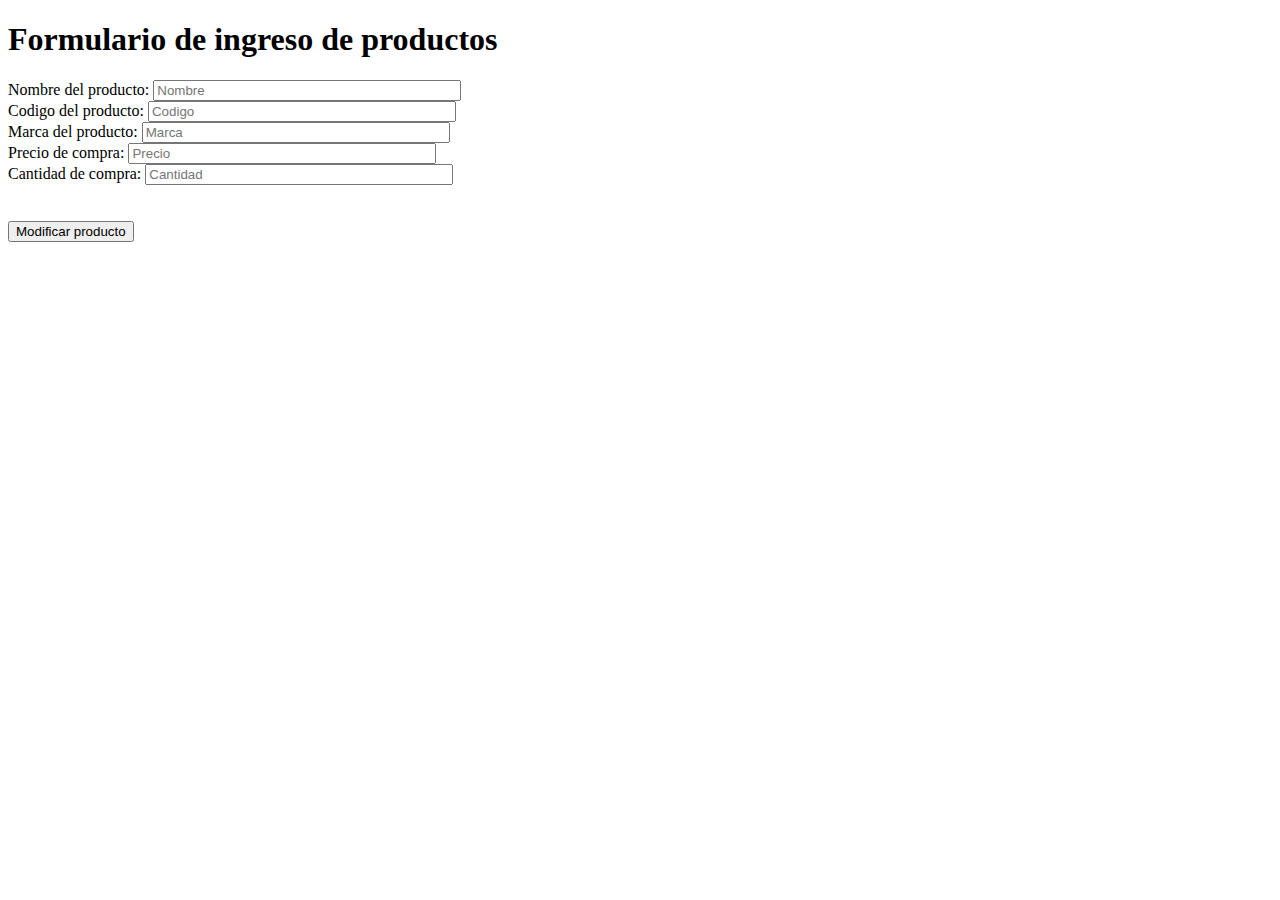
<file: actualizar.html>
<!doctype html>
<html lang="en">
  <head>
    <!-- Required meta tags -->
    <meta charset="utf-8">
    <meta name="viewport" content="width=device-width, initial-scale=1">

    <!-- Bootstrap CSS -->
    <link href="https://cdn.jsdelivr.net/npm/bootstrap@5.1.2/dist/css/bootstrap.min.css" rel="stylesheet" integrity="sha384-uWxY/CJNBR+1zjPWmfnSnVxwRheevXITnMqoEIeG1LJrdI0GlVs/9cVSyPYXdcSF" crossorigin="anonymous">

    <title>Formulario de ingreso de productos</title>
  </head>
  <body>
<div class="container">
  <h1>Formulario de ingreso de productos</h1>


    <form action="#" method="POST">
  
  <div class="form-group">
    <label for="id producto">Nombre del producto:</label>
    <input type="text" class="form-control" placeholder="Nombre"  name="no" style="width:300px">
  </div>
  <div class="form-group">
    <label for="id producto">Codigo del producto:</label>
    <input type="number" class="form-control" placeholder="Codigo"  name="Cod" style="width:300px">
  </div>
  <div class="form-group">
    <label for="id producto">Marca del producto:</label>
    <input type="text" class="form-control" placeholder="Marca"  name="Ma" style="width:300px">
  </div>
  <div class="form-group">
    <label for="id producto">Precio de compra:</label>
    <input type="text" class="form-control" placeholder="Precio" id="dir" name="Pre" style="width:300px">
  </div>
  <div class="form-group">
    <label for="id producto">Cantidad de compra:</label>
    <input type="password" class="form-control" placeholder="Cantidad" name="Can" style="width:300px">
  </div>

   
<br>

</div>


<br>

  <button type="submit" class="btn btn-primary">Modificar producto</button>
 

</form>
</div>
</file>
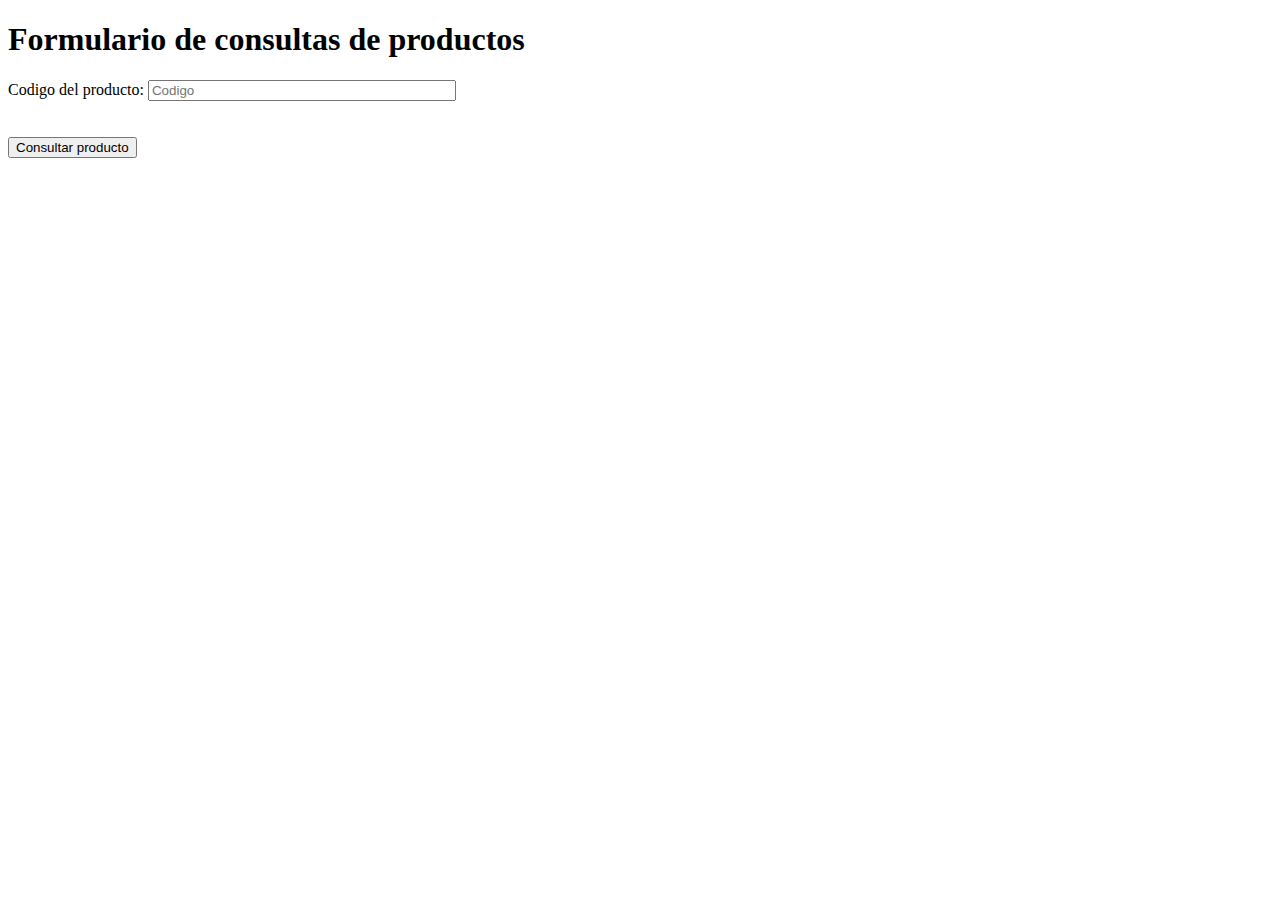
<file: consultar.html>
<!doctype html>
<html lang="en">
  <head>
    <!-- Required meta tags -->
    <meta charset="utf-8">
    <meta name="viewport" content="width=device-width, initial-scale=1">

    <!-- Bootstrap CSS -->
    <link href="https://cdn.jsdelivr.net/npm/bootstrap@5.1.2/dist/css/bootstrap.min.css" rel="stylesheet" integrity="sha384-uWxY/CJNBR+1zjPWmfnSnVxwRheevXITnMqoEIeG1LJrdI0GlVs/9cVSyPYXdcSF" crossorigin="anonymous">

    <title>Formulario de consultas de productos</title>
  </head>
  <body>
<div class="container">
  <h1>Formulario de consultas de productos</h1>


    <form action="#" method="POST">
  
 
  <div class="form-group">
    <label for="id producto">Codigo del producto:</label>
    <input type="number" class="form-control" placeholder="Codigo"  name="Cod" style="width:300px">
  </div>
  

   
<br>

</div>


<br>

  <button type="submit" class="btn btn-primary">Consultar producto</button>
 

</form>
</div>
</file>
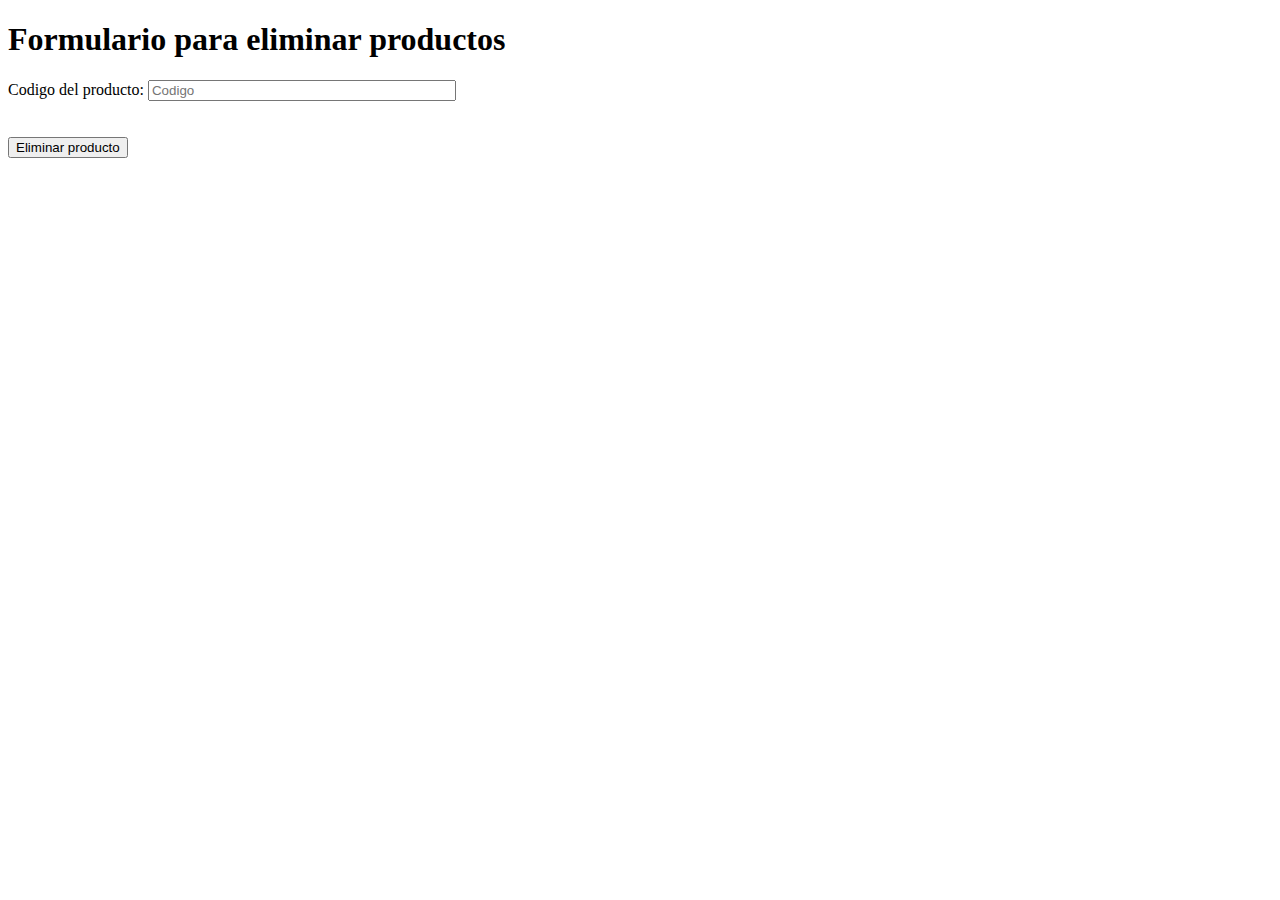
<file: eliminar.html>
<!doctype html>
<html lang="en">
  <head>
    <!-- Required meta tags -->
    <meta charset="utf-8">
    <meta name="viewport" content="width=device-width, initial-scale=1">

    <!-- Bootstrap CSS -->
    <link href="https://cdn.jsdelivr.net/npm/bootstrap@5.1.2/dist/css/bootstrap.min.css" rel="stylesheet" integrity="sha384-uWxY/CJNBR+1zjPWmfnSnVxwRheevXITnMqoEIeG1LJrdI0GlVs/9cVSyPYXdcSF" crossorigin="anonymous">

    <title>Formulario para eliminar productos</title>
  </head>
  <body>
<div class="container">
  <h1>Formulario para eliminar productos</h1>


    <form action="#" method="POST">
  
  
  <div class="form-group">
    <label for="id producto">Codigo del producto:</label>
    <input type="number" class="form-control" placeholder="Codigo"  name="Cod" style="width:300px">
  </div>
  <br>

</div>


<br>

  <button type="submit" class="btn btn-primary">Eliminar producto</button>
 

</form>
</div>

    



    <!-- Optional JavaScript; choose one of the two! -->

    <!-- Option 1: Bootstrap Bundle with Popper -->
    <script src="https://cdn.jsdelivr.net/npm/bootstrap@5.1.2/dist/js/bootstrap.bundle.min.js" integrity="sha384-kQtW33rZJAHjgefvhyyzcGF3C5TFyBQBA13V1RKPf4uH+bwyzQxZ6CmMZHmNBEfJ" crossorigin="anonymous"></script>

    <!-- Option 2: Separate Popper and Bootstrap JS -->
    <!--
    <script src="https://cdn.jsdelivr.net/npm/@popperjs/core@2.10.2/dist/umd/popper.min.js" integrity="sha384-7+zCNj/IqJ95wo16oMtfsKbZ9ccEh31eOz1HGyDuCQ6wgnyJNSYdrPa03rtR1zdB" crossorigin="anonymous"></script>
    <script src="https://cdn.jsdelivr.net/npm/bootstrap@5.1.2/dist/js/bootstrap.min.js" integrity="sha384-PsUw7Xwds7x08Ew3exXhqzbhuEYmA2xnwc8BuD6SEr+UmEHlX8/MCltYEodzWA4u" crossorigin="anonymous"></script>
    -->
  </body>
</html>
</file>
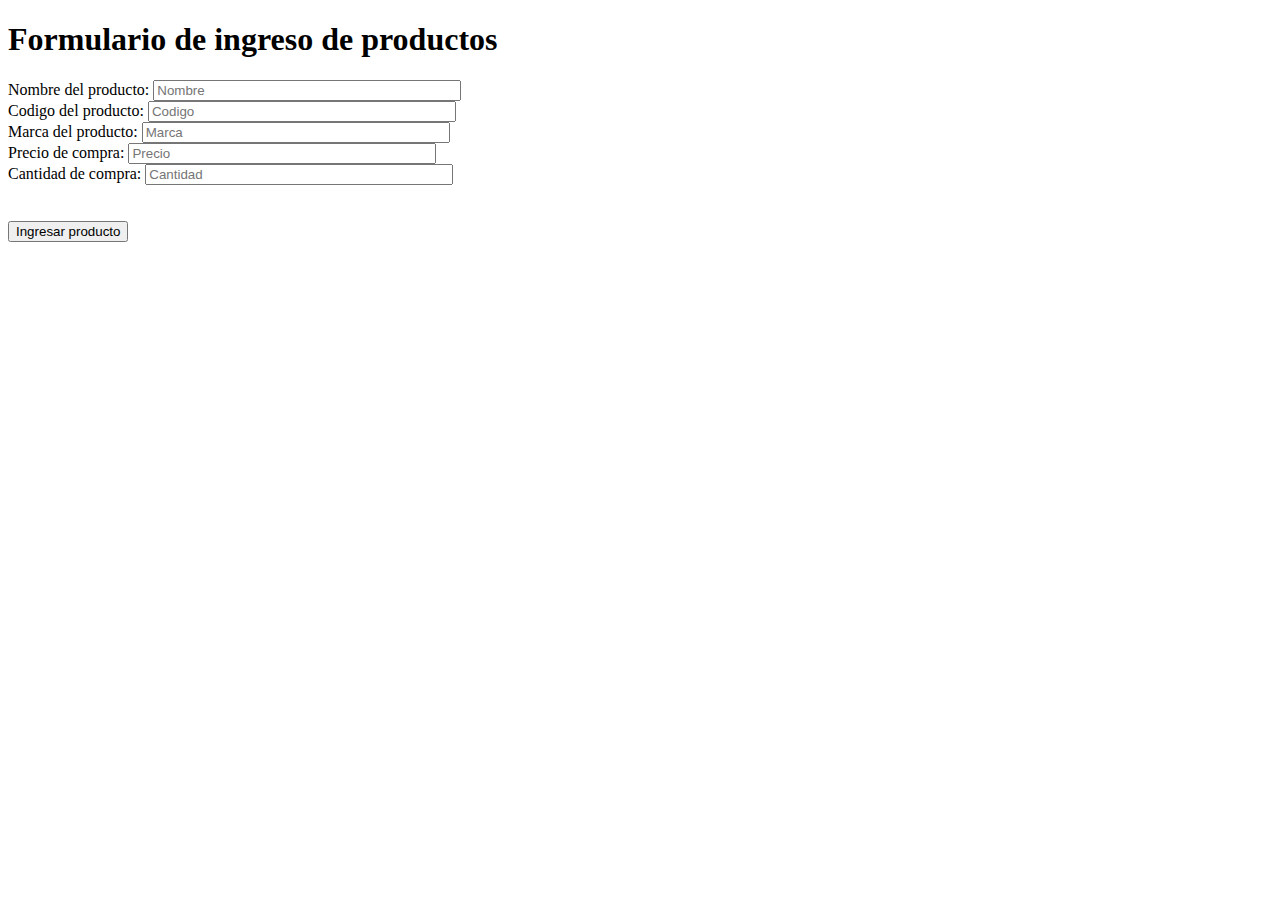
<file: insertar.html>
<!doctype html>
<html lang="en">
  <head>
    <!-- Required meta tags -->
    <meta charset="utf-8">
    <meta name="viewport" content="width=device-width, initial-scale=1">

    <!-- Bootstrap CSS -->
    <link href="https://cdn.jsdelivr.net/npm/bootstrap@5.1.2/dist/css/bootstrap.min.css" rel="stylesheet" integrity="sha384-uWxY/CJNBR+1zjPWmfnSnVxwRheevXITnMqoEIeG1LJrdI0GlVs/9cVSyPYXdcSF" crossorigin="anonymous">

    <title>Formulario de ingreso de productos</title>
  </head>
  <body>
<div class="container">
  <h1>Formulario de ingreso de productos</h1>


    <form action="#" method="POST">
  
  <div class="form-group">
    <label for="id producto">Nombre del producto:</label>
    <input type="text" class="form-control" placeholder="Nombre"  name="no" style="width:300px">
  </div>
  <div class="form-group">
    <label for="id producto">Codigo del producto:</label>
    <input type="number" class="form-control" placeholder="Codigo"  name="Cod" style="width:300px">
  </div>
  <div class="form-group">
    <label for="id producto">Marca del producto:</label>
    <input type="text" class="form-control" placeholder="Marca"  name="Ma" style="width:300px">
  </div>
  <div class="form-group">
    <label for="id producto">Precio de compra:</label>
    <input type="text" class="form-control" placeholder="Precio" id="dir" name="Pre" style="width:300px">
  </div>
  <div class="form-group">
    <label for="id producto">Cantidad de compra:</label>
    <input type="password" class="form-control" placeholder="Cantidad" name="Can" style="width:300px">
  </div>

   
<br>

</div>


<br>

  <button type="submit" class="btn btn-primary">Ingresar producto</button>
 

</form>
</div>

    



    <!-- Optional JavaScript; choose one of the two! -->

    <!-- Option 1: Bootstrap Bundle with Popper -->
    <script src="https://cdn.jsdelivr.net/npm/bootstrap@5.1.2/dist/js/bootstrap.bundle.min.js" integrity="sha384-kQtW33rZJAHjgefvhyyzcGF3C5TFyBQBA13V1RKPf4uH+bwyzQxZ6CmMZHmNBEfJ" crossorigin="anonymous"></script>

    <!-- Option 2: Separate Popper and Bootstrap JS -->
    <!--
    <script src="https://cdn.jsdelivr.net/npm/@popperjs/core@2.10.2/dist/umd/popper.min.js" integrity="sha384-7+zCNj/IqJ95wo16oMtfsKbZ9ccEh31eOz1HGyDuCQ6wgnyJNSYdrPa03rtR1zdB" crossorigin="anonymous"></script>
    <script src="https://cdn.jsdelivr.net/npm/bootstrap@5.1.2/dist/js/bootstrap.min.js" integrity="sha384-PsUw7Xwds7x08Ew3exXhqzbhuEYmA2xnwc8BuD6SEr+UmEHlX8/MCltYEodzWA4u" crossorigin="anonymous"></script>
    -->
  </body>
</html>
</file>
